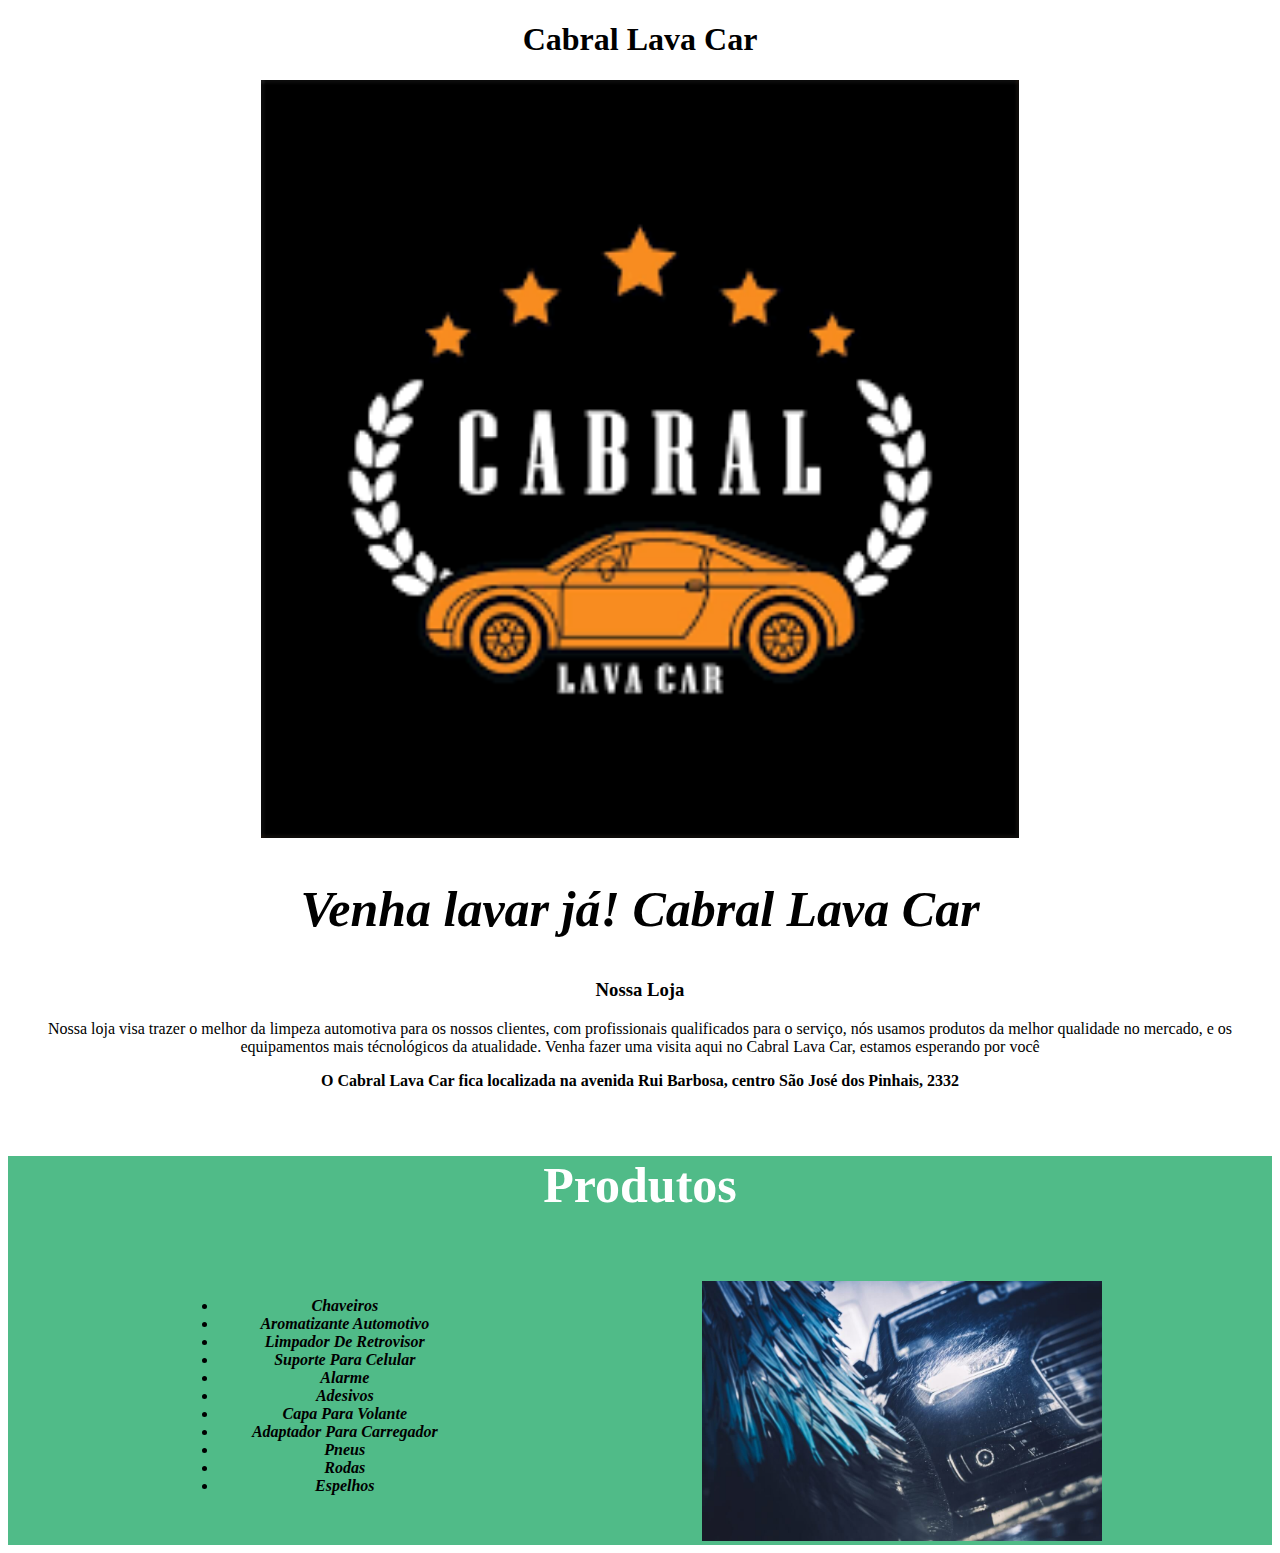
<file: index1.html>
<!DOCTYPE html>
<html lang="pr-br">

<head>

  <title> Lava Car X </title>
  <meta chaset = "UTF - 8">
  <link rel ="stylesheet" href="style.css"/>


</head>

  <body>

    <header>
      <h1 class="titulos-centralizados">Cabral Lava Car</h1>
    </header>

    <div class="principal" >
          <img id= "logo" src="logo.png">
          <h2 class="titulos-centralizados" id="bordao"> <em><strong> Venha lavar já! Cabral Lava Car </strong></em> </h2>
          <h3 class="titulos-centralizados" id="nossaloja"> Nossa Loja </h3>

              <p> Nossa loja visa trazer o melhor da limpeza automotiva para os nossos clientes, com profissionais qualificados para o serviço, nós usamos
              produtos da melhor qualidade no mercado, e os equipamentos mais técnológicos da atualidade. Venha fazer uma visita aqui no Cabral Lava Car, estamos
              esperando por você </p>
              <p> <strong> O Cabral Lava Car fica localizada na avenida Rui Barbosa, centro São José dos Pinhais, 2332 </p>
    </div class="principal">

     <div class="produtos">
      <h4 id= "listprod"> <strong>Produtos</strong></h4>
      <ul>
        <li class="itens">Chaveiros</li>
        <li class="itens">Aromatizante Automotivo</li>
        <li class="itens">Limpador De Retrovisor</li>
        <li class="itens">Suporte Para Celular</li>
        <li class="itens">Alarme</li>
        <li class="itens">Adesivos</li>
        <li class="itens">Capa Para Volante</li>
        <li class="itens">Adaptador Para Carregador</li>
        <li class="itens">Pneus</li>
        <li class="itens">Rodas</li>
        <li class="itens">Espelhos</li>
      </ul>

      <img src="lavacar.jpg" class="ftroupa">

     </div>

</body>


<html>
</file>
<file: style.css>
.titulos-centralizados {
  text-align: center;
}

#logo {
  width: 60%;
  margin: auto;
  display: block;


}

#principal {
  background: #66CDAA
}

#bordao {
  font-size: 50px;
  text-align: center;
  color: #000000
}

#nossaloja {
  text-align: center
}

p {
  text-align: center;
}

.produtos {
  background: #50BB88;
  text-align: center;
}

#listprod{
  font-size: 50px;
  color: #FFFFFF
}

ul {
  display: inline-block;
  vertical-align: top;
  width: 20%;
  margin-right: 10%;
}

.itens {
  font-style: italic;
}

.ftroupa {
  width: 400px;
  margin-left: 100px

}
</file>
